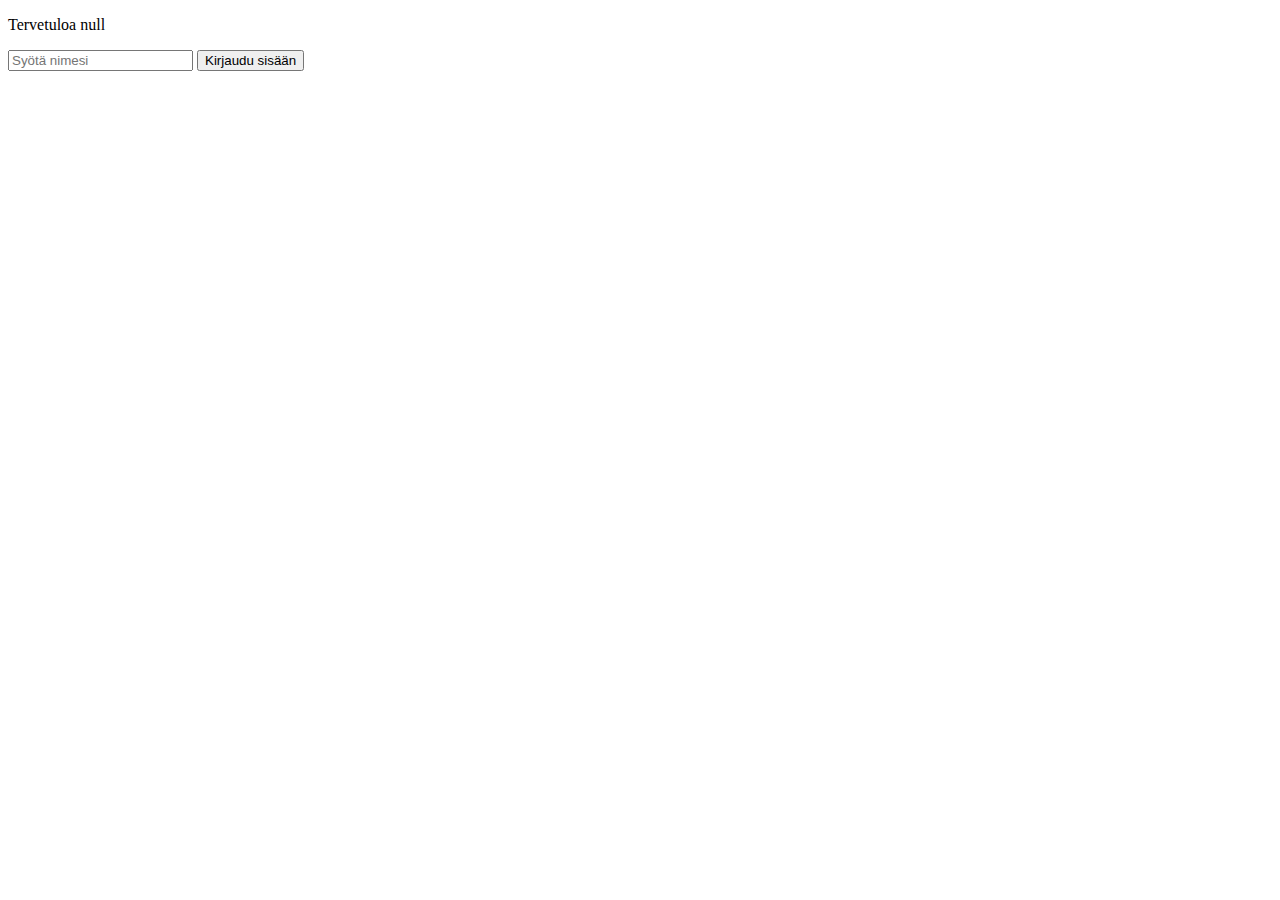
<file: arttukauppi/demo 7/index.html>
<!DOCTYPE html>
<html land="fi">



<head>
    <meta charset="UTF-8" />
    <title>demo7</title>
    <script type="text/javascript" language="javascript" src="kirjautuminen.js"></script>
</head>
<body>
    <p id ="tervetulo_teksti">Tervetuloa </p> 
    <form id ="kirjautmis_lomake">

        <input id="nimi" type="text" placeholder="Syötä nimesi" value="" />
        <input type="submit" value="Kirjaudu sisään" id="kirjaudu_nappi"    onclick="kirjaudu()"/>
     </form>
</body>
</html>
</file>
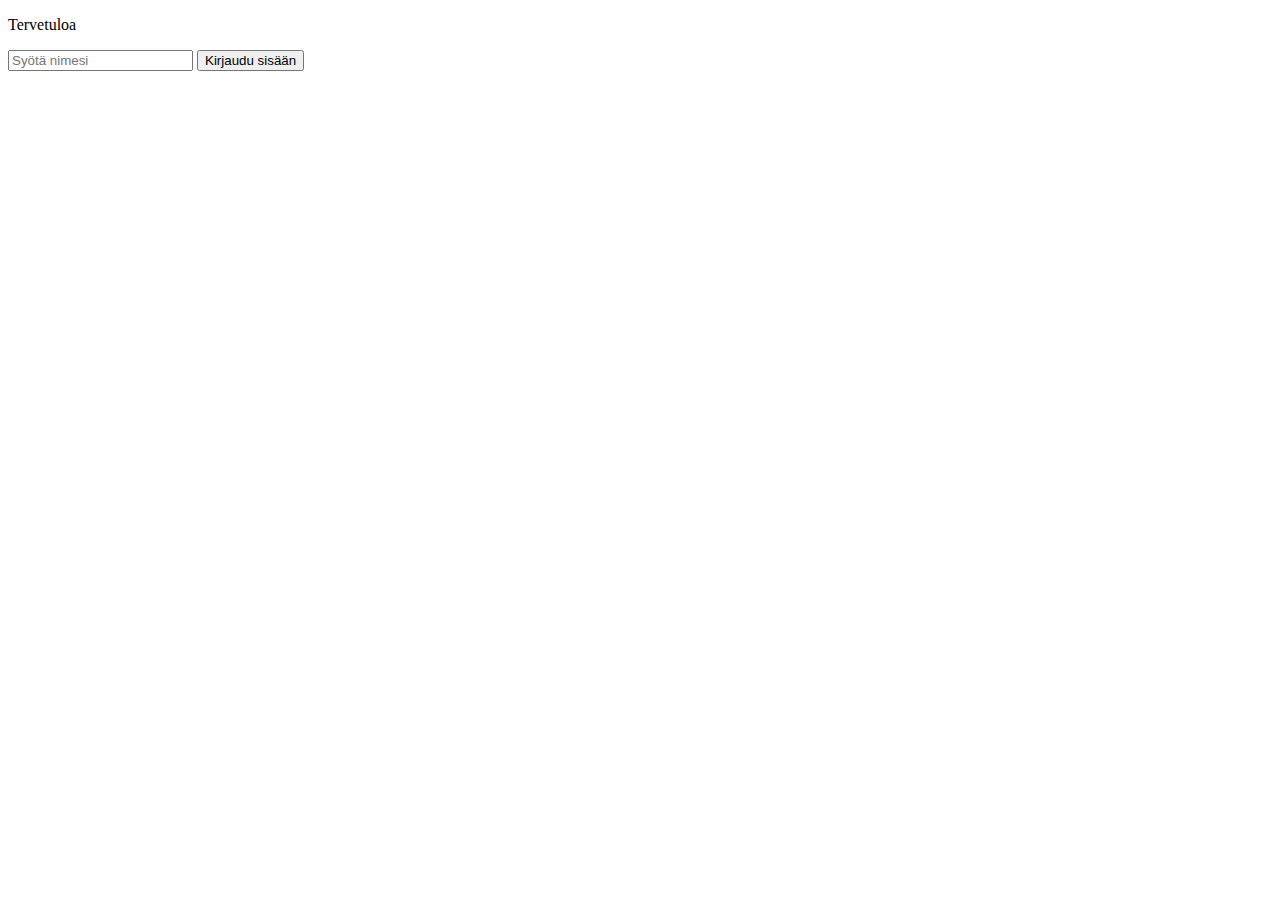
<file: arttukauppi/demo 8/index.html>
<!DOCTYPE html>
<html lang="fi">

<head>
    <meta charset="UTF-8" />
    <title>demo8</title>
    <script type="text/javascript" language="javascript" src="kirjautuminen.js"></script>
    <script type="text/javascript">
        function tarkistaKirjautuminen() {
            var kirjautunut = localStorage.getItem('kirjautunut');
            var kirjauduUlosNappi = document.getElementById('kirjaudu_ulos_nappi');

            if (kirjautunut) {
                kirjauduUlosNappi.style.display = 'block';
            } else {
                kirjauduUlosNappi.style.display = 'none';
            }
        }

        function kirjauduUlos() {
            localStorage.removeItem('kirjautunut');
            tarkistaKirjautuminen(); 
        }

        document.addEventListener('DOMContentLoaded', function () {
            tarkistaKirjautuminen();
        });
    </script>
</head>

<body>
    <p id="tervetulo_teksti">Tervetuloa </p>
    <form id="kirjautumis_lomake">
        <input id="nimi" type="text" placeholder="Syötä nimesi" value="" />
        <input type="submit" value="Kirjaudu sisään" id="kirjaudu_nappi" onclick="kirjaudu()" />
    </form>
    <button id="kirjaudu_ulos_nappi" style="display: none;" onclick="kirjauduUlos()">Kirjaudu ulos</button>
</body>

</html>
</file>
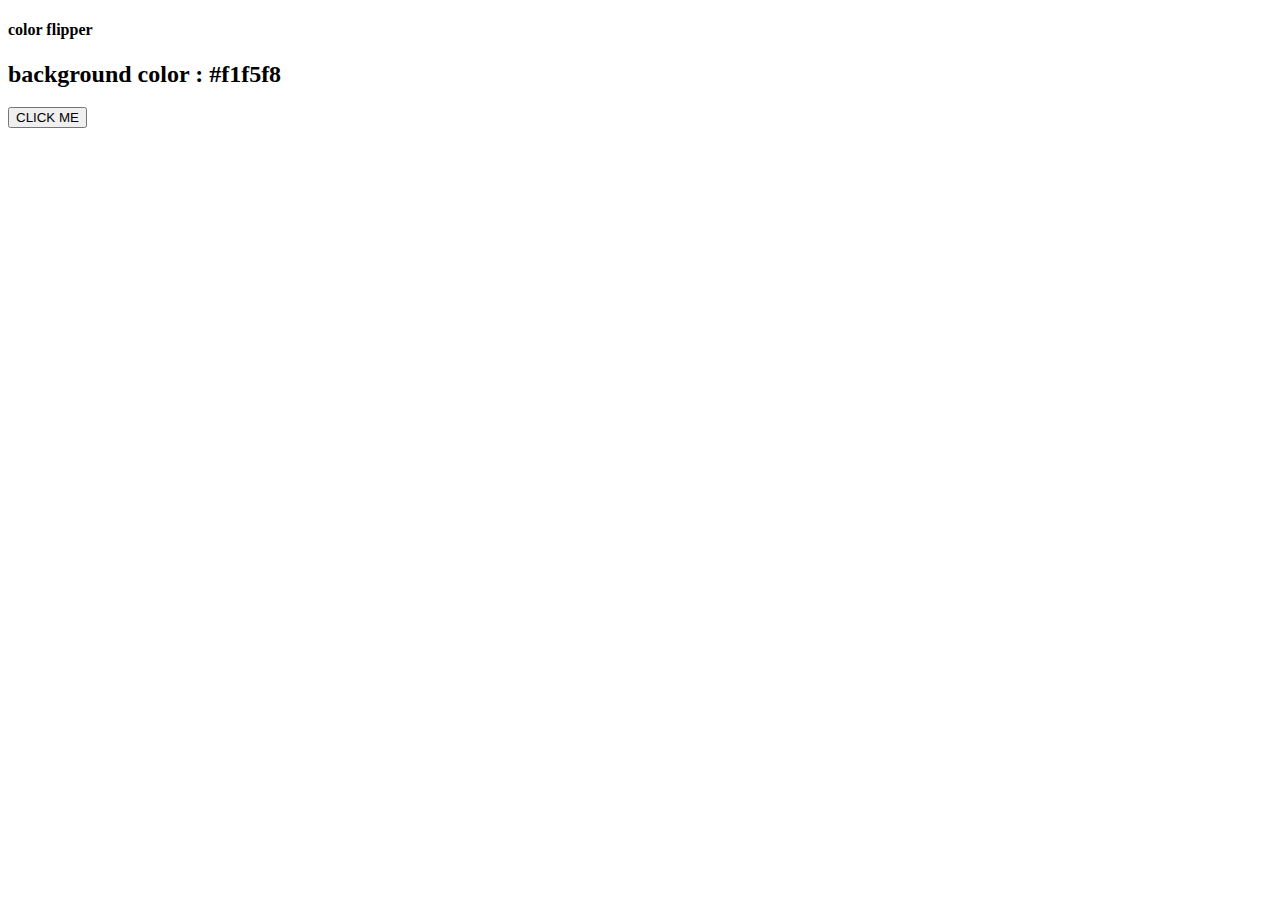
<file: arttukauppi/ddwa/Untitled-1.html>
<!DOCTYPE html>
<html lang="en">
  <head>
    <meta charset="UTF-8" />
    <meta name="viewport" content="width=device-width, initial-scale=1.0" />
    <title>Color Flipper || Simple</title>

    <!-- styles -->
    
  </head>
  <body>
    <nav>
      <div class="nav-center">
        <h4>color flipper</h4>
        <ul class="nav-links">
       
         
        </ul>
      </div>
    </nav>
    <main>
      <div class="container">
        <h2>background color : <span class="color">#f1f5f8</span></h2>
        <button class="btn btn-hero" id="btn">CLICK ME</button>
      </div>
    </main>
    <!-- javascript -->
    <script src="C:\Users\arttu.kauppi\Documents\GitHub\Arttu.github.io\arttukauppi\ddwa\Untitled-2.js"></script>
  </body>
</html>
</file>
